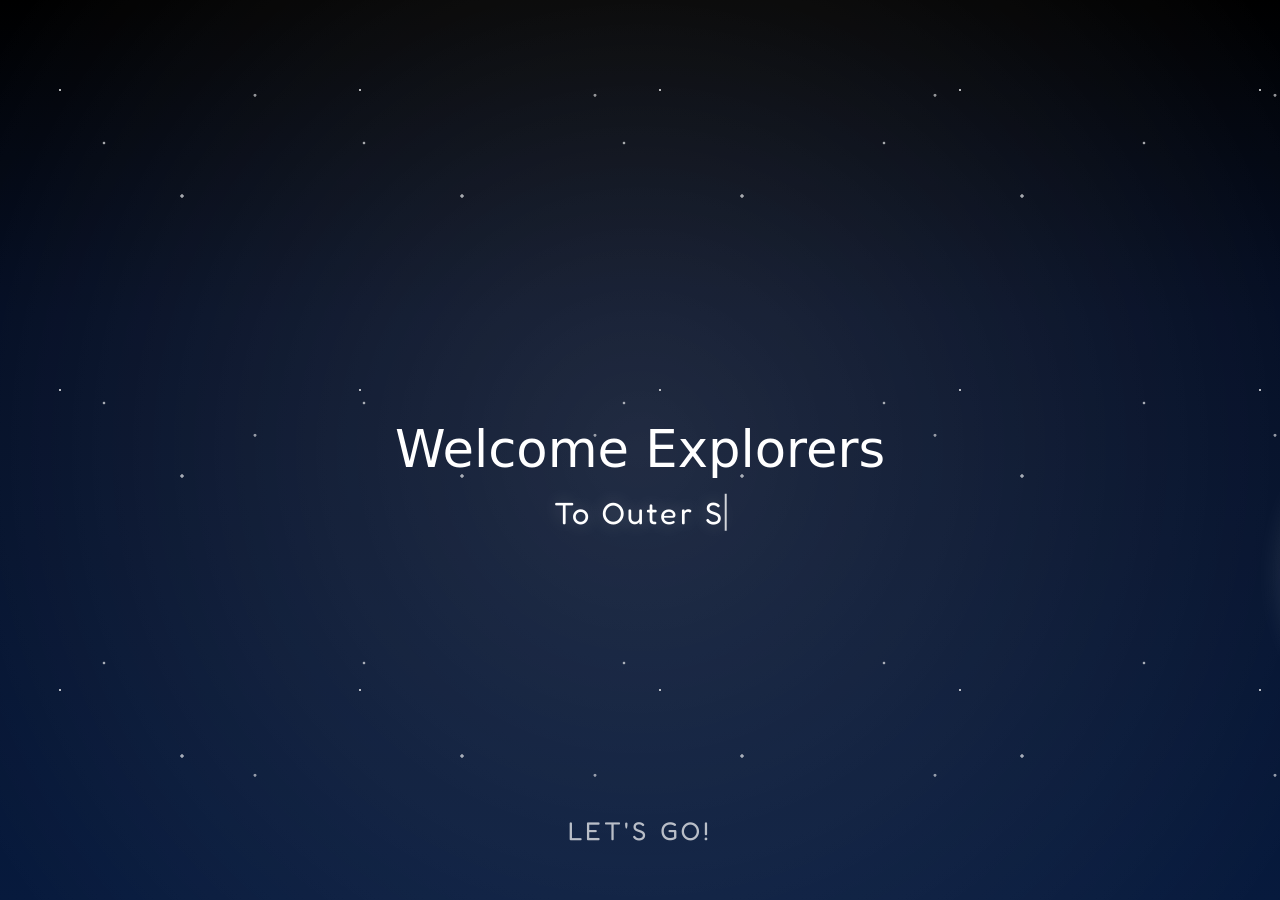
<file: index.html>
<!doctype html>
<html lang="en">
<head>
  <meta charset="utf-8" />
  <meta name="viewport" content="width=device-width,initial-scale=1" />
  <title>Rocket Launch</title>
  <link rel="stylesheet" href="styles.css">
</head>
<body>
  <div class="scene-overlay" aria-hidden="true"></div>

  <div class="sky">
    <div class="rocket" role="img" aria-label="Rocket">
      <!-- Use emoji rocket for crisp scaling across sizes -->
      <div class="rocket-emoji" aria-hidden="false">🚀</div>
    </div>

    <div class="asteroid" aria-hidden="true"></div>
  </div>

  <div class="welcome" aria-hidden="true">Welcome Explorers</div>
  <div class="subwelcome" aria-hidden="true">To Outer Space</div>
  <div class="tap-screen" aria-hidden="true">Let's Go!</div>
  <div class="flash-overlay" aria-hidden="true"></div>
  <script src="script.js" defer></script>
</body>
</html>
</file>
<file: styles.css>
@import url('https://fonts.googleapis.com/css2?family=Fredoka:wght@400;500;600;700&display=swap');

/* Rocket launch site styles */
:root{
  --duration: 3500ms;
  --bg-duration: 3500ms;
  --rocket-size: 25vw;
  --asteroid-size: 25vw;
}
html,body{height:100%;}
body{
  margin:0;
  background: white;
  transition: background-color var(--bg-duration) ease-in-out;
  font-family: system-ui, -apple-system, Segoe UI, Roboto, "Helvetica Neue", Arial;
  overflow:hidden;
  color:#000;
}
body.launched{
  background: #000;
  color:#fff;
}

.scene-overlay{
  position:fixed;
  inset:0;
  background: linear-gradient(180deg, #000 0%, #020c23 35%, #071a3d 100%);
  opacity:0;
  transition: opacity 1400ms ease;
  z-index:0;
}

.scene-overlay::before {
  content:"";
  position:absolute;
  inset:0;
  background:
    radial-gradient(circle at 20% 30%, rgba(255,255,255,0.9) 0 1px, transparent 1.5px),
    radial-gradient(circle at 40% 55%, rgba(255,255,255,0.8) 0 1px, transparent 1.7px),
    radial-gradient(circle at 75% 28%, rgba(255,255,255,0.7) 0 1.2px, transparent 1.8px),
    radial-gradient(circle at 65% 70%, rgba(255,255,255,0.8) 0 1.4px, transparent 2px),
    radial-gradient(circle at 50% 50%, rgba(255,255,255,0.15) 0 1%, transparent 100%);
  background-size: 300px 300px, 260px 260px, 340px 340px, 280px 280px, 100% 100%;
  opacity:0.8;
}

body.show-scene .scene-overlay{
  opacity:1;
}

.sky{
  position:relative;
  width:100vw;
  height:100vh;
  z-index:1;
}
.rocket{
  position:fixed;
  left: 0;
  bottom: 0;
  width: var(--rocket-size);
  height: auto;
  will-change: transform, opacity;
  filter: drop-shadow(0 8px 8px rgba(0,0,0,0.25));
  z-index: 5;
}

.rocket-svg{ display:block; width:100%; height:auto; }

.rocket-emoji{
  font-size: var(--rocket-size);
  width: var(--rocket-size);
  height: auto;
  display:flex;
  align-items:center;
  justify-content:center;
  line-height:1;
  transform-origin:center center;
}

.welcome{
  position:fixed;
  left:50%;
  top:50%;
  transform:translate(-50%,-50%);
  font-size: max(2.5rem, 4vw);
  color:#fff;
  opacity:0;
  pointer-events:none;
  z-index:20;
  transition: opacity 700ms ease, transform 700ms ease;
  text-align:center;
}

body.show-welcome .welcome{
  opacity:1;
  transform:translate(-50%,-52%);
}

.subwelcome{
  position:fixed;
  left:50%;
  top: calc(50% + 7vh);
  transform:translate(-50%,-50%);
  font-family: 'Fredoka', 'Trebuchet MS', sans-serif;
  font-size: max(1.5rem, 2.4vw);
  color: #fff;
  opacity:0;
  pointer-events:none;
  z-index:20;
  letter-spacing: 0.08em;
  text-shadow: 0 0 18px rgba(255,255,255,0.25);
  text-align:center;
  white-space: nowrap;
  display:inline-block;
  border-right: 2px solid rgba(255,255,255,0.8);
  transition: opacity 500ms ease, transform 500ms ease;
  transition-delay: 700ms;
}

body.show-welcome .subwelcome{
  opacity:1;
  transform:translate(-50%,-52%);
}

.tap-screen{
  position:fixed;
  left:50%;
  bottom: 6vh;
  transform:translateX(-50%);
  font-family: 'Fredoka', 'Trebuchet MS', sans-serif;
  font-size: clamp(1rem, 2vw, 1.8rem);
  letter-spacing: 0.12em;
  text-transform: uppercase;
  color: rgba(255,255,255,0.7);
  opacity:0;
  pointer-events:none;
  z-index:30;
  transition: opacity 600ms ease;
  transition-delay: 1800ms;
  cursor:pointer;
}

body.show-scene .tap-screen{
  opacity:1;
  pointer-events:auto;
}

body.show-scene {
  cursor: pointer;
}

.flash-overlay{
  position:fixed;
  inset:0;
  background: radial-gradient(circle at center, rgba(255,255,255,1) 0%, rgba(255,255,255,0.95) 18%, rgba(255,255,255,0.8) 30%, rgba(255,255,255,0.45) 48%, rgba(255,255,255,0) 72%);
  opacity:0;
  pointer-events:none;
  z-index:40;
  transition: opacity 180ms ease;
}

body.flash .flash-overlay{
  opacity:1;
}
@keyframes fly {
  0%{ transform: translateX(0) translateY(0); opacity:1 }
  30%{ opacity:1 }
  100%{ transform: translateX(calc(100vw + var(--rocket-size))) translateY(calc(-100vh - var(--rocket-size))); opacity:1 }
}
body.launched .rocket{
  animation: fly var(--duration) linear forwards;
}

.asteroid{
  position:fixed;
  right: calc(100% + 14vw);
  top: 18vh;
  width: var(--asteroid-size);
  height: var(--asteroid-size);
  border-radius: 50%;
  background:
    radial-gradient(circle at 32% 28%, rgba(255,255,255,0.7) 0%, rgba(255,255,255,0.1) 10%, transparent 12%),
    radial-gradient(circle at 35% 35%, #d7d7d7 0%, #a7a7a7 20%, #707070 38%, #3d3d3d 62%, #1f1f1f 100%);
  box-shadow:
    inset -16px -16px 18px rgba(0,0,0,0.55),
    inset 8px 8px 14px rgba(255,255,255,0.18),
    0 0 30px rgba(255,255,255,0.15);
  opacity:0;
  z-index:4;
  overflow:hidden;
}

.asteroid::before,
.asteroid::after {
  content:"";
  position:absolute;
  border-radius:50%;
  background: rgba(15,15,15,0.28);
  box-shadow: inset 4px 4px 10px rgba(0,0,0,0.35);
}

.asteroid::before {
  width: 28%;
  height: 28%;
  left: 18%;
  top: 20%;
}

.asteroid::after {
  width: 32%;
  height: 32%;
  right: 18%;
  bottom: 18%;
}

body.launched .asteroid{
  animation: asteroidFly 3100ms ease-in-out forwards;
  animation-delay: 1800ms;
}

@keyframes asteroidFly {
  0% {
    opacity: 0;
    transform: translate3d(0, 0, 0) scale(0.8);
  }
  12% {
    opacity: 1;
  }
  100% {
    opacity: 1;
    transform: translate3d(140vw, 28vh, 0) scale(1.05);
  }
}

/* Respect reduced motion */
@media (prefers-reduced-motion: reduce){
  body.launched .rocket{ animation: none; transform: translateX(100vw) translateY(-100vh) }
  body.launched .asteroid{ animation: none; opacity:1; transform: translateX(120vw) translateY(20vh) }
}
</file>
